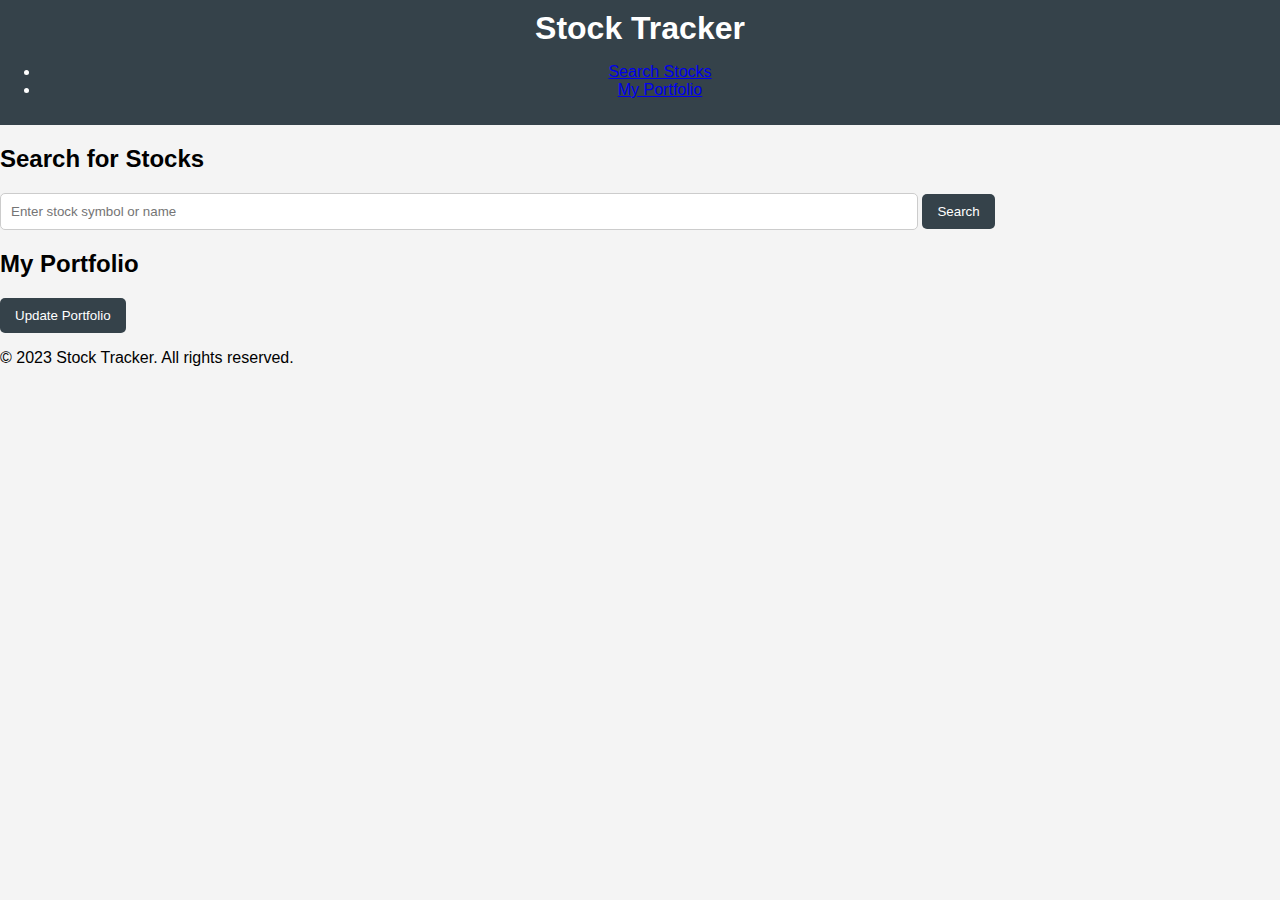
<file: stock-tracker/frontend/index.html>
<!DOCTYPE html>
<html lang="en">
<head>
    <meta charset="UTF-8">
    <meta name="viewport" content="width=device-width, initial-scale=1.0">
    <title>Stock Tracker</title>
    <link rel="stylesheet" href="css/styles.css">
</head>
<body>
    <header>
        <h1>Stock Tracker</h1>
        <nav>
            <ul>
                <li><a href="#search">Search Stocks</a></li>
                <li><a href="#portfolio">My Portfolio</a></li>
            </ul>
        </nav>
    </header>
    <main>
        <section id="search">
            <h2>Search for Stocks</h2>
            <input type="text" id="stock-input" placeholder="Enter stock symbol or name">
            <button id="search-button">Search</button>
            <div id="search-results"></div>
        </section>
        <section id="portfolio">
            <h2>My Portfolio</h2>
            <div id="portfolio-data"></div>
            <button id="update-portfolio">Update Portfolio</button>
        </section>
    </main>
    <footer>
        <p>&copy; 2023 Stock Tracker. All rights reserved.</p>
    </footer>
    <script src="js/scripts.js"></script>
</body>
</html>
</file>
<file: stock-tracker/frontend/css/styles.css>
body {
    font-family: Arial, sans-serif;
    margin: 0;
    padding: 0;
    background-color: #f4f4f4;
}

header {
    background: #35424a;
    color: #ffffff;
    padding: 10px 0;
    text-align: center;
}

h1 {
    margin: 0;
}

.container {
    width: 80%;
    margin: auto;
    overflow: hidden;
}

#search {
    margin: 20px 0;
}

input[type="text"] {
    padding: 10px;
    width: 70%;
    border: 1px solid #ccc;
    border-radius: 5px;
}

button {
    padding: 10px 15px;
    background: #35424a;
    color: #ffffff;
    border: none;
    border-radius: 5px;
    cursor: pointer;
}

button:hover {
    background: #45a049;
}

.portfolio {
    margin-top: 20px;
    background: #ffffff;
    padding: 20px;
    border-radius: 5px;
    box-shadow: 0 0 10px rgba(0, 0, 0, 0.1);
}

.portfolio h2 {
    margin-top: 0;
}

.table {
    width: 100%;
    border-collapse: collapse;
}

.table th, .table td {
    padding: 10px;
    border: 1px solid #ddd;
    text-align: left;
}

.table th {
    background: #35424a;
    color: #ffffff;
}

.table tr:nth-child(even) {
    background: #f2f2f2;
}
</file>
